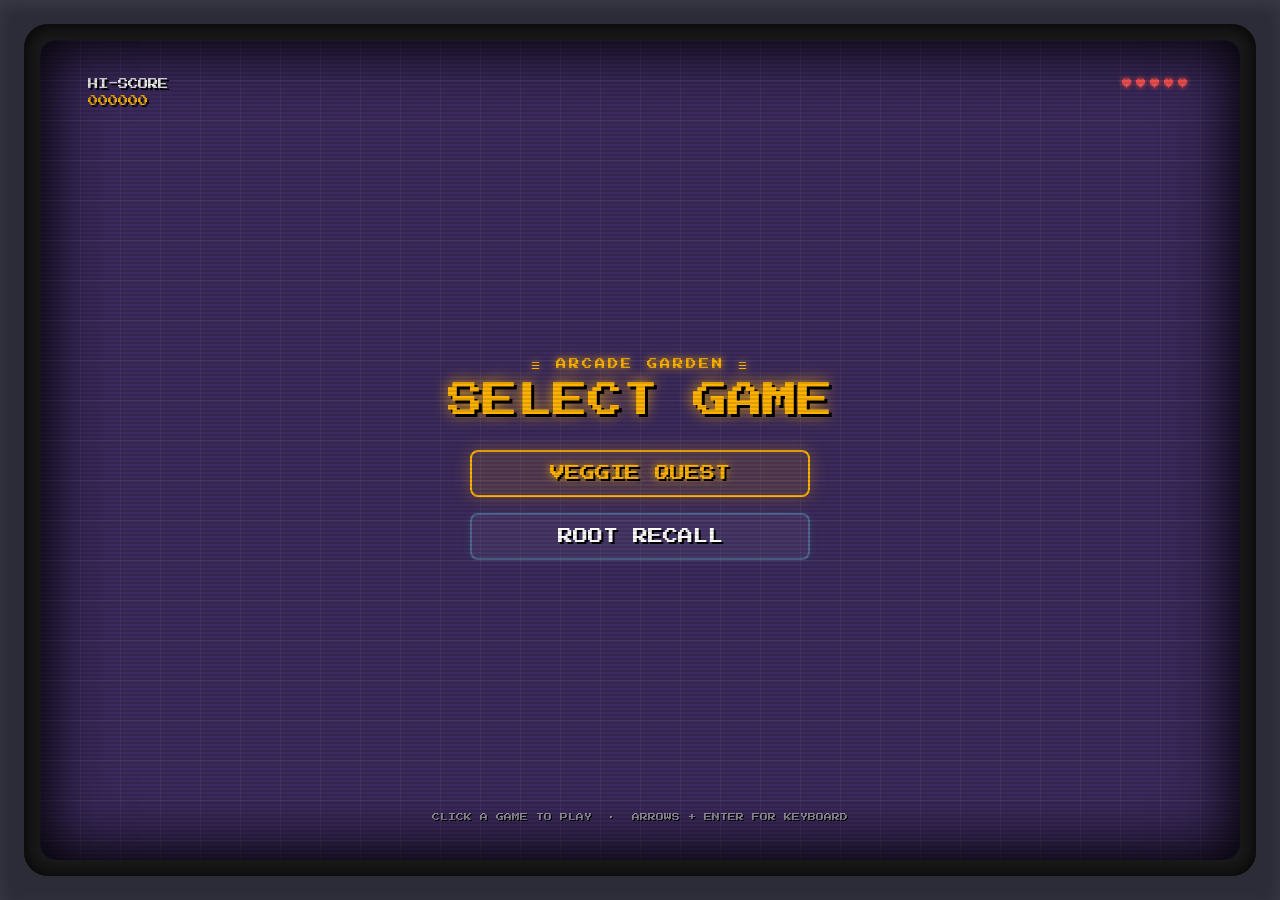
<file: index.html>
<!DOCTYPE html>
<html lang="en">
<head>
  <meta charset="UTF-8" />
  <meta name="viewport" content="width=device-width, initial-scale=1.0" />
  <title>Arcade Garden</title>
  <style>
    @import url('https://fonts.googleapis.com/css2?family=Press+Start+2P&display=swap');

    :root {
      --bg-color:        #111;
      --cabinet-color:   #2c2c38;
      --screen-bg:       #3b2a5c;
      --text-main:       #64dcf0;
      --text-highlight:  #ffb300;
      --text-white:      #fcfcfc;
      --grid-color:      rgba(255, 255, 255, 0.05);
    }

    *, *::before, *::after { box-sizing: border-box; }

    html, body {
      margin: 0;
      padding: 0;
      width: 100%;
      height: 100%;
      background-color: var(--bg-color); /* Added to blend with cabinet */
    }

    body {
      font-family: 'Press Start 2P', cursive;
      user-select: none;
    }

    /* ── Cabinet fills the full viewport ── */
    .arcade-machine {
      position: fixed;
      inset: 0;
      background-color: var(--cabinet-color);
      padding: 24px;
      box-shadow: inset 0 5px 15px rgba(255,255,255,0.07);
      display: flex;
      flex-direction: column;
    }

    .marquee { display: none; }

    /* ── Bezel ── */
    .screen-bezel {
      flex: 1;
      background: #1a1a1a;
      padding: 16px;
      border-radius: 24px;
      box-shadow: inset 0 0 20px #000;
      display: flex;
      flex-direction: column;
    }

    /* ── CRT screen ── */
    .crt-screen {
      flex: 1;
      position: relative;
      background-color: var(--screen-bg);
      border-radius: 16px;
      overflow: hidden;
      box-shadow: inset 0 0 50px rgba(0,0,0,0.8);
      background-image:
        linear-gradient(var(--grid-color) 1px, transparent 1px),
        linear-gradient(90deg, var(--grid-color) 1px, transparent 1px);
      background-size: 40px 40px;
    }

    /* Scanlines */
    .crt-screen::before {
      content: "";
      position: absolute;
      inset: 0;
      background: linear-gradient(rgba(18,16,16,0) 50%, rgba(0,0,0,0.12) 50%);
      background-size: 100% 4px;
      z-index: 2;
      pointer-events: none;
    }

    /* Vignette */
    .crt-screen::after {
      content: "";
      position: absolute;
      inset: 0;
      box-shadow: inset 0 0 70px rgba(0,0,0,0.7);
      z-index: 3;
      pointer-events: none;
    }

    /* ── Screen content ── */
    .screen-content {
      position: relative;
      z-index: 1;
      flex: 1;
      display: flex;
      flex-direction: column;
      /* Swapped fixed padding for viewport responsive padding */
      padding: clamp(20px, 4vh, 48px) clamp(16px, 4vw, 48px);
      color: var(--text-main);
      text-shadow: 2px 2px 0 #000, 0 0 5px var(--text-main);
      transition: opacity 0.2s ease;
      height: 100%;
    }

    /* ── HUD ── */
    .hud {
      display: flex;
      justify-content: space-between;
      align-items: flex-start;
      font-size: 0.65rem;
      line-height: 1.6;
      width: 100%;
      flex-shrink: 0;
    }

    .hud-left { color: var(--text-white); text-shadow: 2px 2px 0 #000; }
    .hud-score { color: var(--text-highlight); }
    .hearts { color: #ff5555; text-shadow: 0 0 5px #ff5555; letter-spacing: 4px; }

    /* ── Menu ── */
    .menu-container {
      text-align: center;
      flex-grow: 1;               /* Allows it to push away top/bottom items */
      display: flex;
      flex-direction: column;
      justify-content: center;    /* Perfectly vertically centers the menu */
      align-items: center;
      margin: 20px 0;
    }

    .arcade-brand {
      color: var(--text-highlight);
      font-size: 0.65rem;
      letter-spacing: 3px;
      margin-bottom: 12px;
      text-shadow: 0 0 8px var(--text-highlight);
    }

    .main-title {
      color: var(--text-highlight);
      font-size: clamp(1.4rem, 4.5vw, 2.2rem);
      margin-bottom: 32px;
      text-shadow: 3px 3px 0 #000, 0 0 15px var(--text-highlight);
    }

    .menu-options {
      list-style: none;
      padding: 0;
      margin: 0;
      display: flex;
      flex-direction: column;
      gap: 16px;
      align-items: center;
      width: 100%;
    }

    /* Game options */
    .game-option {
      font-size: clamp(0.7rem, 2.5vw, 0.95rem);
      color: var(--text-white);
      cursor: pointer;
      display: flex;
      align-items: center;
      justify-content: center;
      width: 100%;
      max-width: 340px;
      background: rgba(255,255,255,0.06);
      border: 2px solid rgba(100, 220, 240, 0.3);
      border-radius: 8px;
      padding: 14px 24px;
      text-shadow: 2px 2px 0 #000;
      box-shadow: 0 0 10px rgba(100,220,240,0.1);
      transition: background 0.15s, border-color 0.15s, box-shadow 0.15s, transform 0.1s;
      position: relative;
    }

    .game-option:hover {
      background: rgba(100, 220, 240, 0.12);
      border-color: var(--text-main);
      box-shadow: 0 0 16px rgba(100,220,240,0.25);
      transform: translateY(-1px);
    }

    .game-option.active {
      color: var(--text-highlight);
      background: rgba(255, 179, 0, 0.12);
      border-color: var(--text-highlight);
      box-shadow: 0 0 18px rgba(255,179,0,0.3);
      text-shadow: 2px 2px 0 #000, 0 0 8px var(--text-highlight);
    }

    .cursor { display: none; }

    /* ── Footer hint ── */
    .instructions {
      text-align: center;
      font-size: 0.5rem;
      color: rgba(252,252,252,0.5);
      line-height: 1.8;
      text-shadow: 1px 1px 0 #000;
      width: 100%;
      flex-shrink: 0;
    }

    /* ── Loading overlay ── */
    #loading-screen {
      display: none;
      position: absolute;
      inset: 0;
      background: #000;
      z-index: 10;
      justify-content: center;
      align-items: center;
      color: var(--text-main);
      font-size: 1.2rem;
      text-align: center;
      line-height: 2;
      text-shadow: 0 0 10px var(--text-main);
    }

    /* ── Responsive Mobile Adjustments ── */
    @media (max-width: 768px) {
      .arcade-machine {
        padding: 10px; /* Thinner border outside the bezel to save space */
      }
      .screen-bezel {
        padding: 10px;
        border-radius: 18px;
      }
      .screen-content {
        padding: 20px 16px;
      }
      .hud {
        font-size: 0.55rem; /* Shrink slightly to avoid crowding */
      }
      .hearts {
        letter-spacing: 2px;
      }
      .arcade-brand {
        font-size: 0.55rem;
        margin-bottom: 8px;
      }
      .main-title {
        font-size: 1.3rem;
        margin-bottom: 24px;
      }
      .menu-options {
        gap: 12px;
      }
      .game-option {
        padding: 12px 16px;
        max-width: 90%;
      }
      .instructions {
        font-size: 0.45rem;
      }
    }
  </style>
</head>
<body>

  <div class="arcade-machine">
    <div class="marquee">&#9776; ARCADE GARDEN &#9776;</div>

    <div class="screen-bezel">
      <div class="crt-screen">

        <div id="loading-screen">
          <span id="loading-text">LOADING...</span>
        </div>

        <div class="screen-content" id="main-ui">
          <div class="hud">
            <div class="hud-left">HI-SCORE<br><span class="hud-score" id="hi-score">000000</span></div>
            <div class="hearts">&#x2665;&#x2665;&#x2665;&#x2665;&#x2665;</div>
          </div>

          <div class="menu-container">
            <div class="arcade-brand">&#9776; ARCADE GARDEN &#9776;</div>
            <div class="main-title">SELECT GAME</div>
            <ul class="menu-options" id="game-list">
              <!-- Add more games by copying a <li> and updating data-url -->
              <li class="game-option active" data-url="https://play.umojahealth.com/" data-external="true">
                <span class="cursor">&#9654;</span>
                VEGGIE QUEST
              </li>
              <li class="game-option" data-url="root-recall.html">
                <span class="cursor">&#9654;</span>
                ROOT RECALL
              </li>
            </ul>
          </div>

          <div class="instructions">
            CLICK A GAME TO PLAY &nbsp;&#183;&nbsp; ARROWS + ENTER FOR KEYBOARD
          </div>
        </div>

      </div>
    </div>
  </div>

  <script>
    (() => {
      const options       = document.querySelectorAll('.game-option');
      const loadingScreen = document.getElementById('loading-screen');
      const loadingText   = document.getElementById('loading-text');
      const mainUi        = document.getElementById('main-ui');
      const hiScoreEl     = document.getElementById('hi-score');

      // Show high score from Root Recall if available
      const hs = JSON.parse(localStorage.getItem('umoja_highscore') || 'null');
      if (hs) hiScoreEl.textContent = String(hs.score).padStart(6, '0');

      let currentIndex = 0;
      let isLocked = false;

      function updateSelection() {
        options.forEach((opt, i) => opt.classList.toggle('active', i === currentIndex));
      }

      function launchGame() {
        if (isLocked) return;
        isLocked = true;

        const option     = options[currentIndex];
        const url        = option.dataset.url;
        const name       = option.textContent.trim();
        const isExternal = option.dataset.external === 'true';

        if (isExternal) {
          window.open(url, '_blank', 'noopener,noreferrer');
          isLocked = false;
          return;
        }

        mainUi.style.opacity = '0';
        setTimeout(() => {
          loadingScreen.style.display = 'flex';
          loadingText.innerHTML = `LOADING<br><br>${name}...`;
          setTimeout(() => { window.location.href = url; }, 1200);
        }, 200);
      }

      // Keyboard
      window.addEventListener('keydown', (e) => {
        if (isLocked) return;
        if (e.key === 'ArrowDown' || e.key.toLowerCase() === 's') {
          currentIndex = (currentIndex + 1) % options.length;
          updateSelection();
          e.preventDefault();
        } else if (e.key === 'ArrowUp' || e.key.toLowerCase() === 'w') {
          currentIndex = (currentIndex - 1 + options.length) % options.length;
          updateSelection();
          e.preventDefault();
        } else if (e.key === 'Enter' || e.key === ' ') {
          launchGame();
          e.preventDefault();
        }
      });

      // Mouse
      options.forEach((option, index) => {
        option.addEventListener('mouseenter', () => {
          if (isLocked) return;
          currentIndex = index;
          updateSelection();
        });
        option.addEventListener('click', () => {
          if (isLocked) return;
          currentIndex = index;
          updateSelection();
          launchGame();
        });
      });
    })();
  </script>

</body>
</html>
</file>
